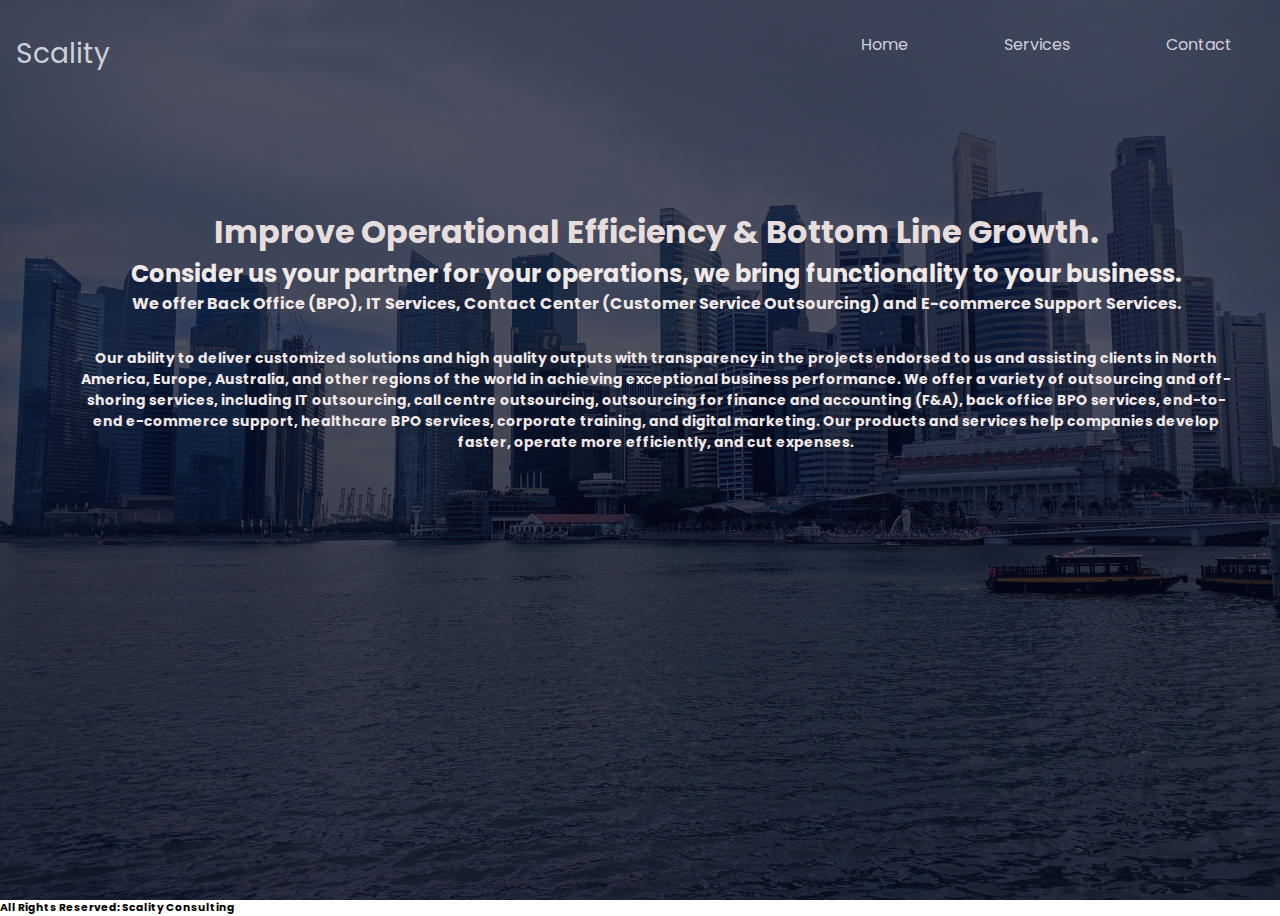
<file: oneprime/index.html>
<!DOCTYPE html>
<html lang="en">
<head>
    <meta charset="UTF-8">
    <meta http-equiv="X-UA-Compatible" content="IE=edge">
    <meta name="viewport" content="width=device-width, initial-scale=1.0">
    <link rel="stylesheet" href="css/stylesheet.css">
    <link rel="preconnect" href="https://fonts.googleapis.com">
    <link rel="preconnect" href="https://fonts.gstatic.com" crossorigin>
    <link href="https://fonts.googleapis.com/css2?family=Poppins:wght@200;400;600&display=swap" rel="stylesheet">
    <title>Scality Consulting</title>
</head>
<body>
    <nav class="navbar">
        <ul class="nav-list">
            <div class="logo"><a href="#home"></a><alt="Scality">Scality</div>
            <li><a href="index.html">Home</a></li>
            <li><a href="services.html">Services</a></li>
            <li><a href="contact.html">Contact</a></li>
        </ul>
    </nav>
    <section class="box-main">
        <div class="text-box">
                <h1>Improve Operational Efficiency & Bottom Line Growth.</h1>
                <h2>Consider us your partner for your operations, we bring functionality to your business.</h2>
                <h4>We offer Back Office (BPO), IT Services, Contact Center (Customer Service Outsourcing) and E-commerce Support Services. </h4>
                <h5>Our ability to deliver customized solutions and high quality outputs with transparency in the projects endorsed to us and assisting clients in North America, Europe, Australia, and other regions of the world in achieving exceptional business performance. We offer a variety of outsourcing and off-shoring services, including IT outsourcing, call centre outsourcing, outsourcing for finance and accounting (F&A), back office BPO services, end-to-end e-commerce support, healthcare BPO services, corporate training, and digital marketing. Our products   and services help companies develop faster, operate more efficiently, and cut expenses.</h5>
        </div>
    </section>
    
</body>
<footer>
    <h6>All Rights Reserved: Scality Consulting</h6>
</footer>
</html>
</file>
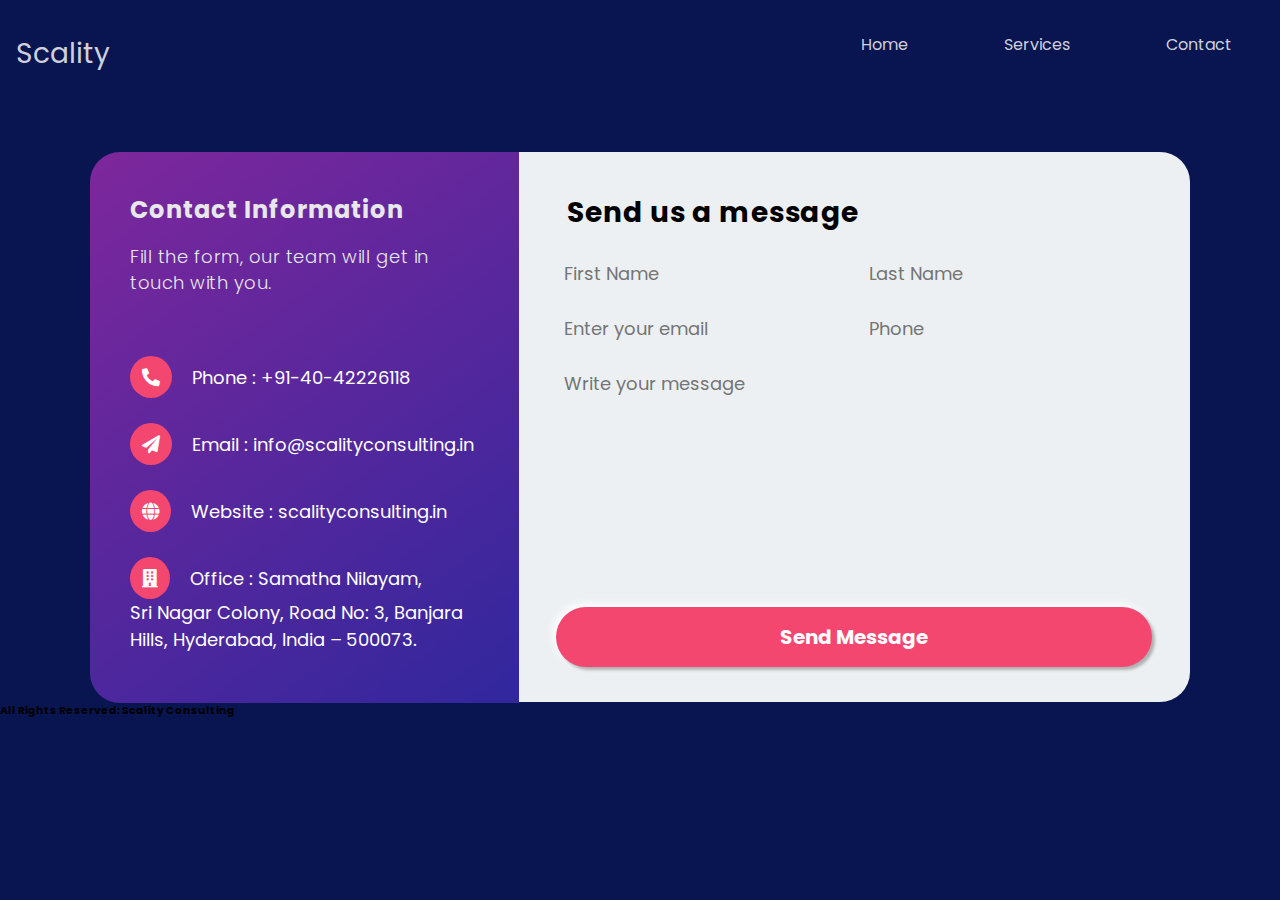
<file: oneprime/contact.html>
<!DOCTYPE html>
<html lang="en">
<head>
    <meta charset="UTF-8">
    <meta http-equiv="X-UA-Compatible" content="IE=edge">
    <meta name="viewport" content="width=device-width, initial-scale=1.0">
    <link rel="preconnect" href="https://fonts.googleapis.com">
    <link rel="preconnect" href="https://fonts.gstatic.com" crossorigin>
    <link href="https://fonts.googleapis.com/css2?family=Poppins:wght@200;400;600&display=swap" rel="stylesheet">
    <link rel="stylesheet" href="css/cstyle.css">
    <link rel="stylesheet" href="https://use.fontawesome.com/releases/v5.15.4/css/all.css">
    <title>Contact Us</title>
</head>
<body>
    <section class="header">
        <nav class="navbar">
            <ul class="nav-list">
                <div class="logo"><alt="Scality">Scality</div>
                <li><a href="index.html">Home</a></li>
                <li><a href="services.html">Services</a></li>
                <li><a href="contact.html">Contact</a></li>
            </ul>
        </nav>
    </section>

    <section id="section-wrapper">
        <div class="box-wrapper">
            <div class="info-wrapper">
                <h2 class="info-title">Contact Information</h2>
                <h3 class="info-sub-title">Fill the form, our team will get in touch with you.</h3>
                <ul class="info-details">
                    <li>
                        <i class="fas fa-phone-alt"></i>
                        <span>Phone :</span> <a href="+91-40-42226118">+91-40-42226118</a>
                    </li>
                    <li>
                        <i class="fas fa-paper-plane"></i>
                        <span>Email :</span> <a href="mailto:info@scalityconsulting.in">info@scalityconsulting.in</a>
                    </li>
                    <li>
                        <i class="fas fa-globe"></i>
                        <span>Website :</span> <a href="https://scalityconsulting.in">scalityconsulting.in</a>
                    </li>
                    <li>
                        <i class="fas fa-building"></i>
                        <span>Office :</span> <a href="Samatha Nilayam, Sri Nagar Colony, Road NO 3, Banjara Hills, Hyderabad, India – 500073">Samatha Nilayam, <br>Sri Nagar Colony, Road No: 3, Banjara Hills, Hyderabad, India – 500073.</a>
                    </li>
                </ul>
            </div>
            
        <div class="form-wrap">
                <form action="#" method="post">
                    <h2 class="form-title">Send us a message</h2>
                        <div class="form-fields">
                            <div class="form-group">
                                <input type="text" class="fname" placeholder="First Name">
                            </div>
                            <div class="form-group">
                                <input type="text" class="lname" placeholder="Last Name">
                            </div>
                            <div class="form-group">
                                <input type="email" class="email" placeholder="Enter your email">
                            </div>
                            <div class="form-group">
                                <input type="number" class="number" placeholder="Phone">
                            </div>
                            <div class="form-group">
                                <textarea name="message" id="" placeholder="Write your message"></textarea>
                            </div>
                        </div>
                        <input type="submit" value="Send Message" class="submit-button"></input>

                </form>
            </div>

        </div>
        
    </section>
</body>
<footer>
    <h6>All Rights Reserved: Scality Consulting</h6>
</footer>
</html>
</file>
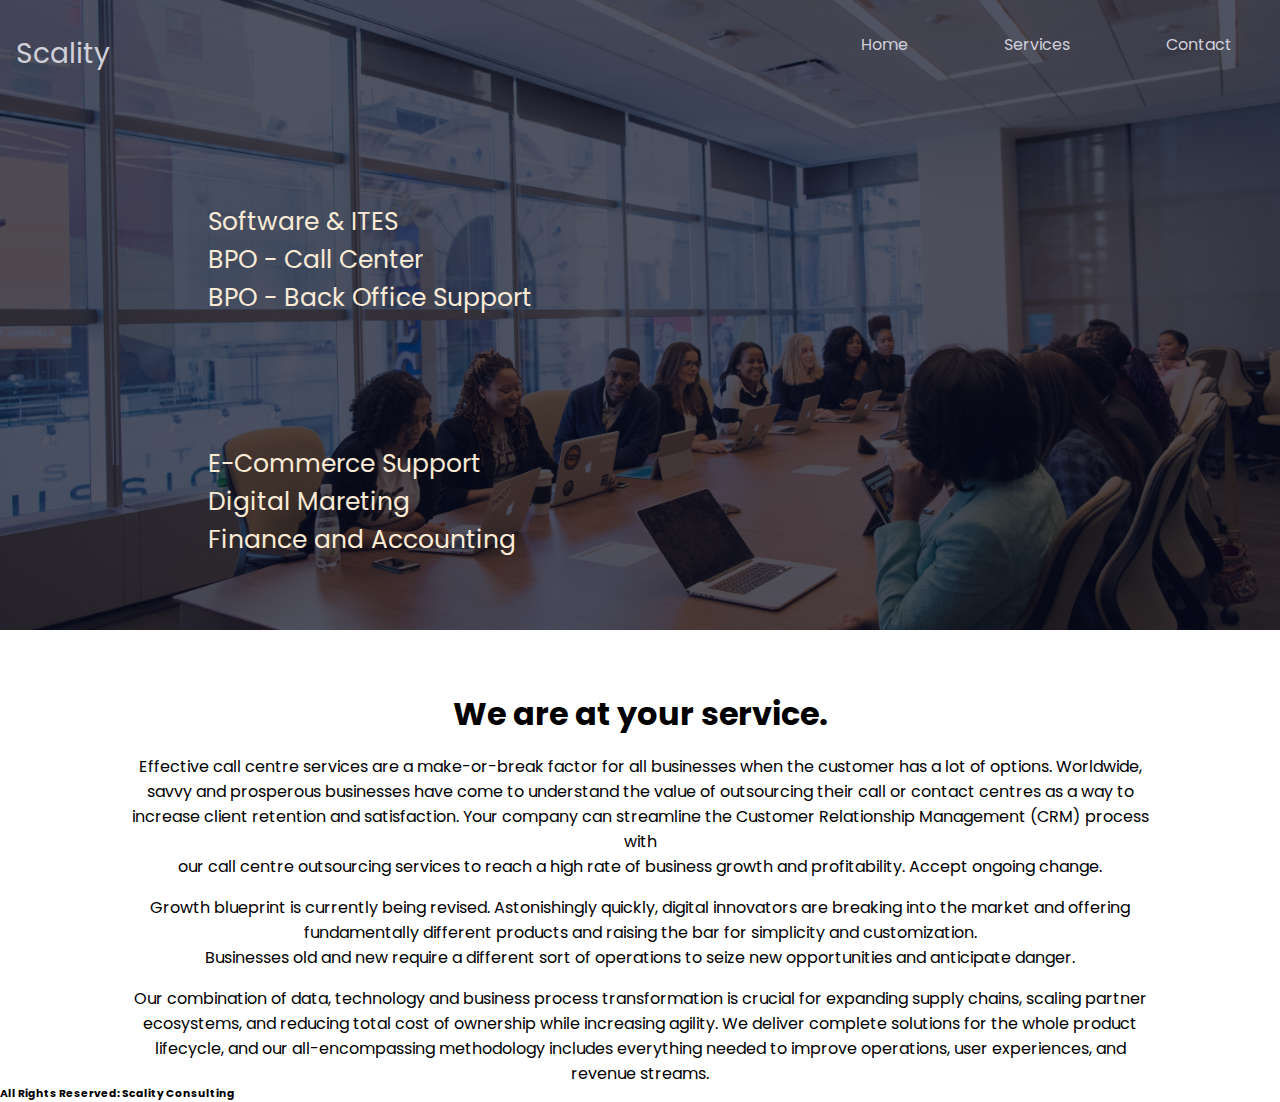
<file: oneprime/services.html>
<!DOCTYPE html>
<html lang="en">
<head>
    <meta charset="UTF-8">
    <meta http-equiv="X-UA-Compatible" content="IE=edge">
    <meta name="viewport" content="width=device-width, initial-scale=1.0">
    <link rel="stylesheet" href="css/style.css">
    <link rel="preconnect" href="https://fonts.googleapis.com">
    <link rel="preconnect" href="https://fonts.gstatic.com" crossorigin>
    <link href="https://fonts.googleapis.com/css2?family=Poppins:wght@200;400;600&display=swap" rel="stylesheet">
    <title>Services</title>
</head>
<body>
    <section class="header">
        <nav class="navbar">
            <ul class="nav-list">
                <div class="logo"><alt="Scality">Scality</div>
                <li><a href="index.html">Home</a></li>
                <li><a href="services.html">Services</a></li>
                <li><a href="contact.html">Contact</a></li>
            </ul>
        </nav>
        <div class="row-col">
                <ul>Software & ITES</ul>
                <ul>BPO - Call Center</ul>
                <ul>BPO - Back Office Support</ul>
        </div>        
        <div class="row-col">       
                <ul>E-Commerce Support</ul>
                <ul>Digital Mareting </ul>
                <ul>Finance and Accounting</ul>
         </div>
    </section>
    <section class="container">
            <div class="row">
                <h1>We are at your service.</h1>
                <p>
                Effective call centre services are a make-or-break factor for all businesses when the customer has a lot of options. Worldwide, savvy and prosperous businesses have come to understand the value of outsourcing their call or contact centres as a way to increase client retention and satisfaction. Your company can streamline the Customer Relationship Management (CRM) process with<br> our call centre outsourcing services to reach a high rate of business growth and profitability. Accept ongoing change.</p>
                <p> Growth blueprint is currently being revised. Astonishingly quickly, digital innovators are breaking into the market and offering fundamentally different products and raising the bar for simplicity and customization.<br> Businesses old and new require a different sort of operations to seize new opportunities and anticipate danger.</p>
                <p>Our combination of data, technology and business process transformation is crucial for expanding supply chains, scaling partner ecosystems, and reducing total cost of ownership while increasing agility. We deliver complete solutions for the whole product lifecycle, and our all-encompassing methodology includes everything needed to improve operations, user experiences, and revenue streams.
                </p>
        </div>
    </section>
</body>
<footer> 
    <h6>All Rights Reserved: Scality Consulting</h6>
</footer>
</html>
</file>
<file: oneprime/css/stylesheet.css>
*{
    margin: 0;
    padding: 0;
    font-family: "Poppins", 'San-Serif';
}

.navbar{
    display:auto;
    align-items: center;
    position: sticky;
    cursor: pointer;
    background-image: linear-gradient(rgba(4,9,30,0.7), rgba(4,9,30,0.7)), url(../images/img.jpg);
    background-position: center;
    background-size: cover;
    min-height: 100vh;
    position: relative;
    
}
.nav-list {
    display: flex;
    justify-content: flex-end;
    align-items: left;
    margin-left: auto;
    
}
.nav-list{
    list-style: none;
    padding-right: flex;
    margin-left: auto;
    padding-top: 2rem;

}

.nav-list li a{
    padding: 3rem;
    text-decoration: none;
    font-family: 'poppins', 'sans-serif';
    font-size: 1rem;
    color: rgb(208, 208, 218);
    cursor: pointer;

}

.logo{
    width: 0;
    display: flex;
    justify-content: flex;
    align-items: right;
    font-family: 'Comic sans ms', "san-serif";
    font-size: 28px;
    padding-left: 1rem;
    margin-right: auto;
    color: rgb(208, 208, 218);
    padding-top: .7px;
    

}

h1{
    align-items: center;
    justify-content: center;
    font-family: 'poppins';
    color: rgb(231, 221, 221);
    margin: auto;
}

.text-box{
    width: 90%;
    top: 13rem;
    position: absolute;
    left: 5rem;
    text-align: center;
}
.text-box p{
    color: rgb(241, 232, 232) ;
    font-size: 1.3rem;
}
.text-box h1{
    font-size: 2rem;
}
.text-box h4{
    color: rgb(241, 232, 232) ;
}
.text-box h2{
    color: rgb(241, 232, 232);
}
.text-box h5{
    margin: 2rem 0 2rem;
    font-size: 14px;
    color: rgb(241, 232, 232);
}
.container{
    width: 80%;
    margin: auto;
    text-align: center;
    padding-top: 100px;
}
</file>
<file: oneprime/css/cstyle.css>
*{
    margin: 0;
    padding: 0;
    font-family: "Poppins", 'San-Serif';
    box-sizing: border-box;
}

body{
    background: #081550    ;
}

body, input, textarea, a {
    font-family: 'Poppins', 'San-serif';
}

.section-wrapper{
    width: 100%;
    padding: 10px;
}
.box-wrapper{
    position:relative;
    display: table;
    width: 1100px;
    margin: auto;
    margin-top: 35px;
    border-radius: 30px;
}
.info-wrapper{
    width: 39%;
    height: 551px;
    padding: 40px;
    float: left;
    display: block;
    border-radius: 30px 0px 0px 30px;
    background: linear-gradient(144deg, rgba(126,39,156,1)0%, rgba(49, 39, 157,1)100%);
    color: #e6e8ec;
}
.info-title{
    text-align: left;
    font-size: 24px;
    letter-spacing: 0.9px;
}

.info-sub-title{
    font-size: 18px;
    font-weight: 300;
    margin-top: 17px;
    letter-spacing: 0.5px;
    line-height: 26px;
}
.info-details{
    list-style: none;
    margin: 60px 0px;
}

.info-details li{
    margin-top: 25px;
    font-size: 18px;
    color: #fff;
}
.info-details li i{
    background-color:#f44770;
    padding: 12px;
    border-radius: 50%;
    margin-right: 15px;
}

.info-details li a{
    color: #fff;
    text-decoration: none;
}
.info-details li a:hover{
    color: #f44770;
}
.form-wrap{
    width: 61%;
    float: right;
    padding: 40px 25px 35px 25px;
    border-radius: 0px 30px 30px 0px;
    background: #ecf0f3;
}
.form-title{
    text-align: left;
    margin-left: 23px;
    font-size: 28px;
    letter-spacing: 0.5px;
}

.form-fields{
    display: table;
    width: 100%;
    padding: 12px 5px 5px 5px;
}
.form-fields input, .form-fields textarea{
    border: none;
    outline: none;
    background: none;
    font-size: 18px;
    color: #555;
    padding: 20px, 10px, 20px, 6px;
}
.form-fields textarea{
    width: 100%;
    height: 13.2rem;
    resize: none;
}
.form-group{
    width: 46%;
    float: left;
    padding: 0px 3px;
    margin: 14px 12px;
    border-radius: 25px;
    box-shadow: inset 8px 8px 8px #ecf0f3, inset -8px -8px -8px #ffffff;
}
.form-fields .form-group:last-child{
    width: 96%;
}
.submit-button{
    width: 96%;
    height: 60px;
    margin: 0px 12px;
    border-radius: 30px;
    border: none;
    font-size: 20px;
    font-weight: 700;
    outline: none;
    cursor: pointer;
    color: #fff;
    text-align: center;
    background: #f44770;
    box-shadow: 3px 3px 3px #b1b1b1, -3px -3px 8px #ffffff;
    transition: .5s;
}
.submit-button:hover{
    background: #31279d;
}


.header {
    display:auto;
    align-items: center;
    position: sticky;
    cursor: pointer;
    background-image: linear-gradient(rgba(34, 35, 36, 0.7), rgba(40, 41, 43, 0.7)), ;
    background-position: center;
    background-size: cover;
    min-height: 13vh;
    position: relative;
    
}
.nav-list {
    display: flex;
    justify-content: flex-end;
    align-items: left;
    margin-left: auto;
    
}
.nav-list{
    list-style: none;
    padding-right: flex;
    margin-left: auto;
    padding-top: 2rem;

}

.nav-list li a{
    padding: 3rem;
    text-decoration: none;
    font-family: 'poppins', 'sans-serif';
    font-size: 1rem;
    color: rgb(208, 208, 218);
    cursor: pointer;

}

.logo{
    width: 0;
    display: flex;
    justify-content: flex;
    align-items: right;
    font-family: 'Comic sans ms', "san-serif";
    font-size: 28px;
    padding-left: 1rem;
    margin-right: auto;
    color: rgb(208, 208, 218);
    padding-top: .7px;
    

}
</file>
<file: oneprime/css/style.css>
*{
    margin: 0;
    padding: 0;
    font-family: "Poppins", 'San-Serif';
}

.header {
    display:auto;
    align-items: center;
    position: sticky;
    cursor: pointer;
    background-image: linear-gradient(rgba(4,9,30,0.7), rgba(4,9,30,0.7)), url(../images/img2.jpg);
    background-position: center;
    background-size: cover;
    min-height: 70vh;
    position: relative;
    
}
.nav-list {
    display: flex;
    justify-content: flex-end;
    align-items: left;
    margin-left: auto;
    
}
.nav-list{
    list-style: none;
    padding-right: flex;
    margin-left: auto;
    padding-top: 2rem;

}

.nav-list li a{
    padding: 3rem;
    text-decoration: none;
    font-family: 'poppins', 'sans-serif';
    font-size: 1rem;
    color: rgb(208, 208, 218);
    cursor: pointer;

}

.logo{
    width: 0;
    display: flex;
    justify-content: flex;
    align-items: right;
    font-family: 'Comic sans ms', "san-serif";
    font-size: 28px;
    padding-left: 1rem;
    margin-right: auto;
    color: rgb(208, 208, 218);
    padding-top: .7px;
    

}
.container{
    width: 80%;
    margin: auto;
    text-align: center;
    padding-top: 60px;
}


.container p{
    padding-top: 1rem;
}
.row-col{
    width: 28rem;
    font-size: 25px;
    color: antiquewhite;
    margin: auto;
    padding-top: 8rem;
    text-decoration: none;
    justify-content: center;
    display: inline-block;
    padding-left: 13rem;


    
}
</file>
